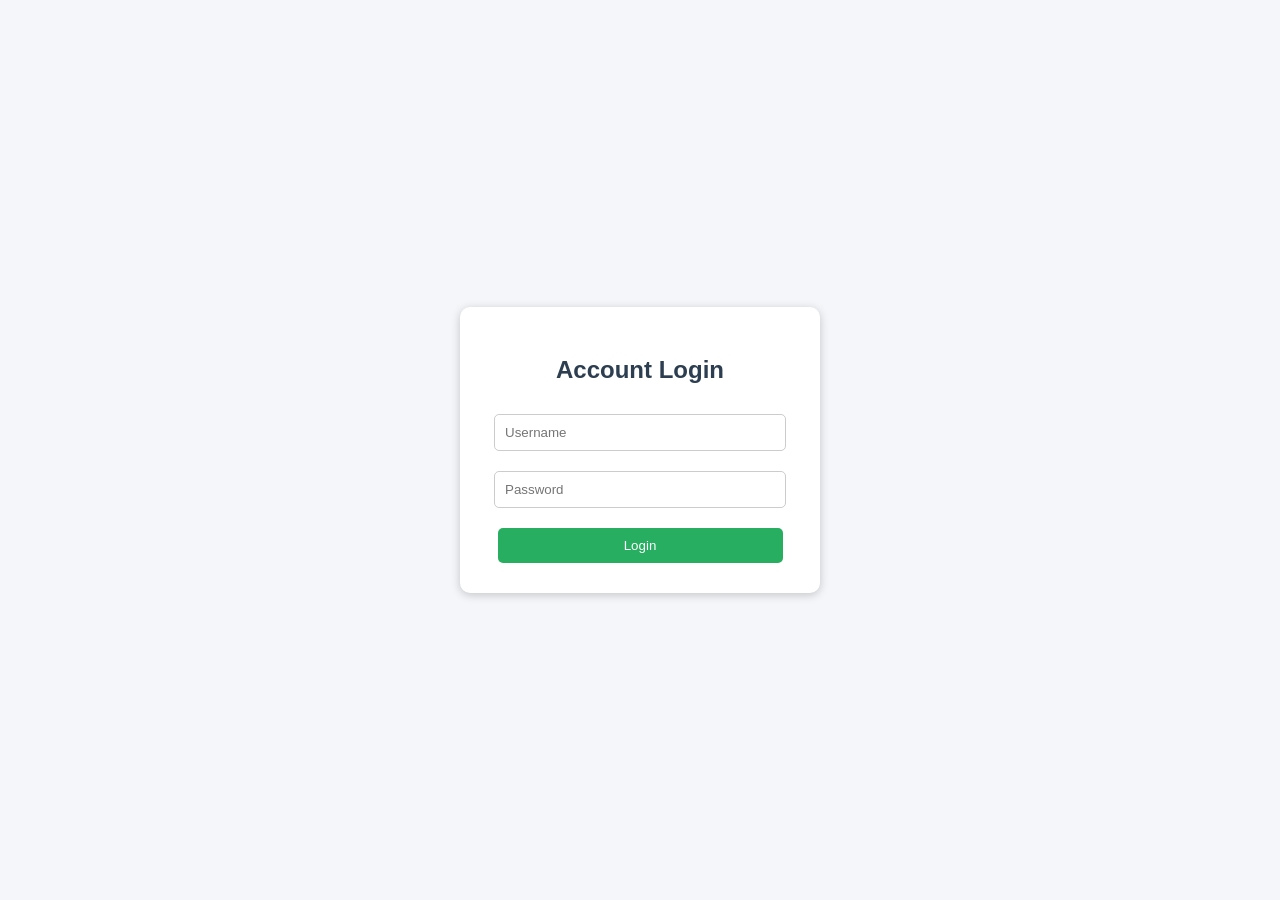
<file: Account.html>
<!DOCTYPE html>
<html lang="en">

<head>

<meta charset="UTF-8">

<meta name="viewport"
      content="width=device-width, initial-scale=1.0">

<title data-key="pageTitle">
    Account Login
</title>

<style>

body {

    font-family: Arial, sans-serif;

    background: #f4f6f9;

    display: flex;

    justify-content: center;

    align-items: center;

    height: 100vh;

    margin: 0;

}


.login-container {

    background: white;

    padding: 30px;

    border-radius: 10px;

    box-shadow:
        0 2px 10px
        rgba(0,0,0,0.2);

    text-align: center;

    width: 300px;

}


.login-container h2 {

    margin-bottom: 20px;

    color: #2c3e50;

}


.login-container input {

    width: 90%;

    padding: 10px;

    margin: 10px 0;

    border-radius: 5px;

    border: 1px solid #ccc;

}


.login-container button {

    width: 95%;

    padding: 10px;

    background: #27ae60;

    color: white;

    border: none;

    border-radius: 5px;

    cursor: pointer;

    margin-top: 10px;

}


.login-container button:hover {

    background: #2ecc71;

}

</style>

</head>


<body>


<div class="login-container">


    <h2 data-key="loginHeader">
        Account Login
    </h2>


    <input
        type="text"
        id="username"
        data-key-placeholder="usernamePlaceholder"
        placeholder="Username"
        required
    >


    <input
        type="password"
        id="password"
        data-key-placeholder="passwordPlaceholder"
        placeholder="Password"
        required
    >


    <button
        onclick="loginAccount()"
        data-key="loginBtn"
    >
        Login
    </button>


</div>


<script src="api.js"></script>


<script>

/* =====================================
   TRANSLATIONS
===================================== */

const translations = {

    en: {

        pageTitle:
            "Account Login",

        loginHeader:
            "Account Login",

        usernamePlaceholder:
            "Username",

        passwordPlaceholder:
            "Password",

        loginBtn:
            "Login",

        loginSuccess:
            "Login Successful! Redirecting...",

        loginFail:
            "Invalid Username or Password!"

    },


    mr: {

        pageTitle:
            "अकाउंट लॉगिन",

        loginHeader:
            "अकाउंट लॉगिन",

        usernamePlaceholder:
            "वापरकर्तानाव",

        passwordPlaceholder:
            "पासवर्ड",

        loginBtn:
            "लॉगिन",

        loginSuccess:
            "लॉगिन यशस्वी! पुनर्निर्देशित करत आहे...",

        loginFail:
            "अवैध वापरकर्तानाव किंवा पासवर्ड!"

    },


    hi: {

        pageTitle:
            "अकाउंट लॉगिन",

        loginHeader:
            "अकाउंट लॉगिन",

        usernamePlaceholder:
            "उपयोगकर्ता नाम",

        passwordPlaceholder:
            "पासवर्ड",

        loginBtn:
            "लॉगिन",

        loginSuccess:
            "लॉगिन सफल! पुनर्निर्देशित कर रहे हैं...",

        loginFail:
            "अवैध उपयोगकर्ता नाम या पासवर्ड!"

    }

};


/* =====================================
   LANGUAGE
===================================== */

window.addEventListener(
    "load",
    function() {

        const lang =
            localStorage.getItem(
                "selectedLanguage"
            ) || "en";


        document
            .querySelectorAll("[data-key]")
            .forEach(element => {

                const key =
                    element.getAttribute(
                        "data-key"
                    );


                if (
                    translations[lang][key]
                ) {

                    element.innerText =
                        translations[lang][key];

                }

            });


        document
            .querySelectorAll(
                "[data-key-placeholder]"
            )
            .forEach(element => {

                const key =
                    element.getAttribute(
                        "data-key-placeholder"
                    );


                if (
                    translations[lang][key]
                ) {

                    element.placeholder =
                        translations[lang][key];

                }

            });


        document.title =
            translations[lang].pageTitle;

    }
);


/* =====================================
   ACCOUNT LOGIN
===================================== */

function loginAccount() {

    const username =
        document.getElementById(
            "username"
        ).value.trim();


    const password =
        document.getElementById(
            "password"
        ).value;


    const lang =
        localStorage.getItem(
            "selectedLanguage"
        ) || "en";


    /*
     * Current account credentials
     *
     * These are still frontend-only
     * because your Spring Boot backend
     * currently has no Account endpoint.
     */

    const validAccounts = {

        "AC123":
            "pass123",

        "AC456":
            "pass456",

        "AC789":
            "pass789"

    };


    if (
        validAccounts[username] &&
        validAccounts[username] === password
    ) {

        localStorage.setItem(
            "accountLoggedIn",
            "true"
        );


        localStorage.setItem(
            "accountUsername",
            username
        );


        alert(
            translations[lang].loginSuccess
        );


        window.location.href =
            "Account.html";

    }

    else {

        alert(
            translations[lang].loginFail
        );

    }

}

</script>

</body>

</html>
</file>
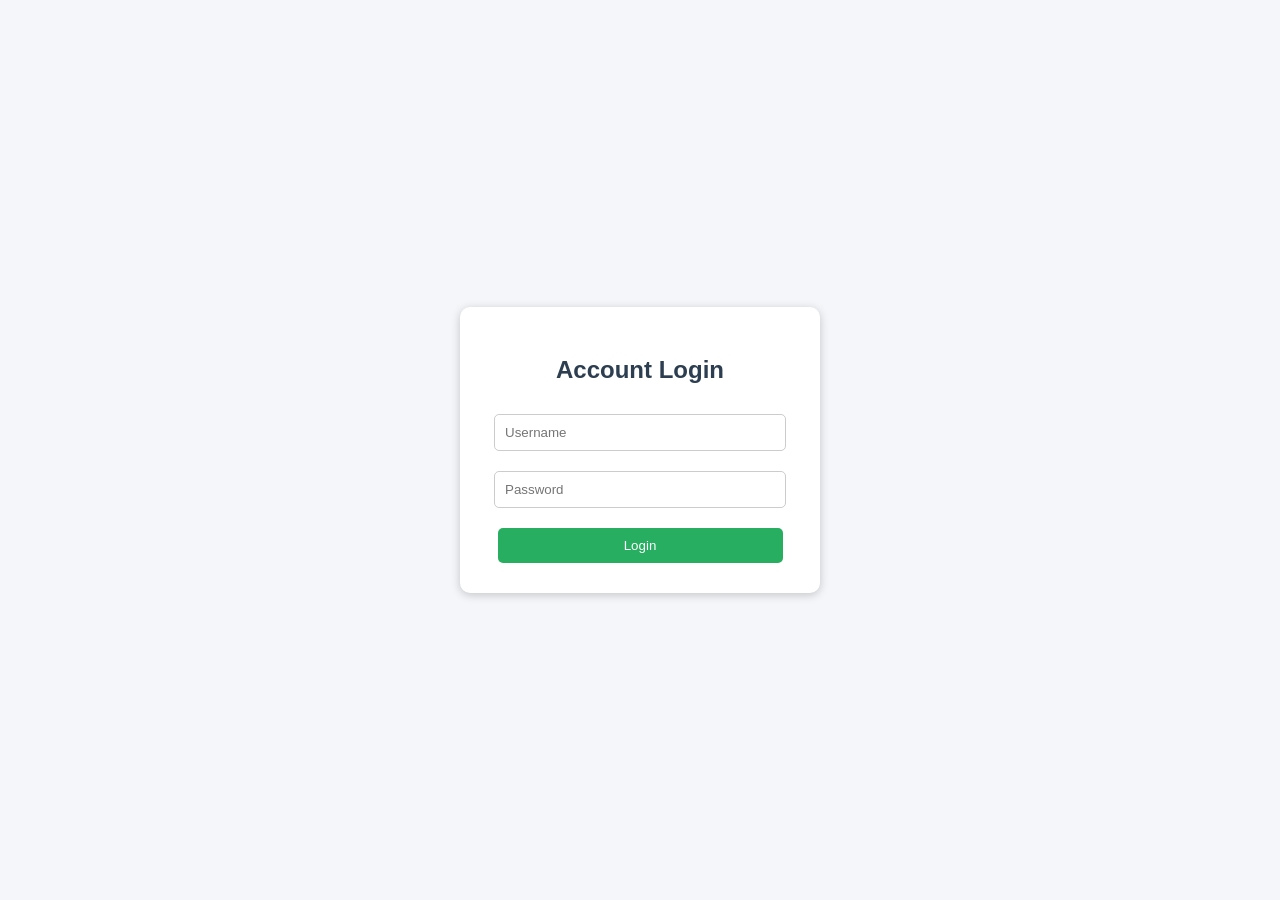
<file: accountsectionlogin.html>
<!DOCTYPE html>
<html lang="en">
<head>
<meta charset="UTF-8">
<meta name="viewport" content="width=device-width, initial-scale=1.0">
<title data-key="pageTitle">Account Login</title>
<style>
  body {
    font-family: Arial, sans-serif;
    background: #f4f6f9;
    display: flex;
    justify-content: center;
    align-items: center;
    height: 100vh;
    margin: 0;
  }
  .login-container {
    background: white;
    padding: 30px;
    border-radius: 10px;
    box-shadow: 0 2px 10px rgba(0,0,0,0.2);
    text-align: center;
    width: 300px;
  }
  .login-container h2 { margin-bottom: 20px; color: #2c3e50; }
  .login-container input {
    width: 90%;
    padding: 10px;
    margin: 10px 0;
    border-radius: 5px;
    border: 1px solid #ccc;
  }
  .login-container button {
    width: 95%;
    padding: 10px;
    background: #27ae60;
    color: white;
    border: none;
    border-radius: 5px;
    cursor: pointer;
    margin-top: 10px;
  }
  .login-container button:hover { background: #2ecc71; }
</style>
</head>
<body>

<div class="login-container">
  <h2 data-key="loginHeader">Account Login</h2>
  <input type="text" id="username" data-key-placeholder="usernamePlaceholder" placeholder="Username" required>
  <input type="password" id="password" data-key-placeholder="passwordPlaceholder" placeholder="Password" required>
  <button onclick="loginAccount()" data-key="loginBtn">Login</button>
</div>
<script src="api.js"></script>
<script>
// Translation dictionary
const translations = {
  en: {
    pageTitle: "Account Login",
    loginHeader: "Account Login",
    usernamePlaceholder: "Username",
    passwordPlaceholder: "Password",
    loginBtn: "Login",
    loginSuccess: "✅ Login Successful! Redirecting to Dashboard...",
    loginFail: "❌ Invalid Username or Password!"
  },
  mr: {
    pageTitle: "अकाउंट लॉगिन",
    loginHeader: "अकाउंट लॉगिन",
    usernamePlaceholder: "वापरकर्तानाव",
    passwordPlaceholder: "पासवर्ड",
    loginBtn: "लॉगिन",
    loginSuccess: "✅ लॉगिन यशस्वी! डॅशबोर्डकडे पुनर्निर्देशित करत आहे...",
    loginFail: "❌ अवैध वापरकर्तानाव किंवा पासवर्ड!"
  },
  hi: {
    pageTitle: "अकाउंट लॉगिन",
    loginHeader: "अकाउंट लॉगिन",
    usernamePlaceholder: "उपयोगकर्ता नाम",
    passwordPlaceholder: "पासवर्ड",
    loginBtn: "लॉगिन",
    loginSuccess: "✅ लॉगिन सफल! डैशबोर्ड पर जा रहे हैं...",
    loginFail: "❌ अवैध उपयोगकर्ता नाम या पासवर्ड!"
  }
};

// Apply language from localStorage
window.onload = () => {
  const lang = localStorage.getItem('selectedLanguage') || 'en';
  document.querySelectorAll('[data-key]').forEach(el => {
    const key = el.getAttribute('data-key');
    el.innerText = translations[lang][key] || el.innerText;
  });
  document.querySelectorAll('[data-key-placeholder]').forEach(el => {
    const key = el.getAttribute('data-key-placeholder');
    el.placeholder = translations[lang][key] || el.placeholder;
  });
  document.title = translations[lang].pageTitle;
};

// Account login function
function loginAccount() {
  const validAccounts = {
    "AC123": "pass123",
    "AC456": "pass456",
    "AC789": "pass789"
  };

  const username = document.getElementById("username").value.trim();
  const password = document.getElementById("password").value;
  const lang = localStorage.getItem('selectedLanguage') || 'en';

  if (validAccounts[username] && validAccounts[username] === password) {
    alert(translations[lang].loginSuccess);
    window.location.href = "Account.html"; // Dashboard page
  } else {
    alert(translations[lang].loginFail);
  }
}
</script>
</body>
</html>
</file>
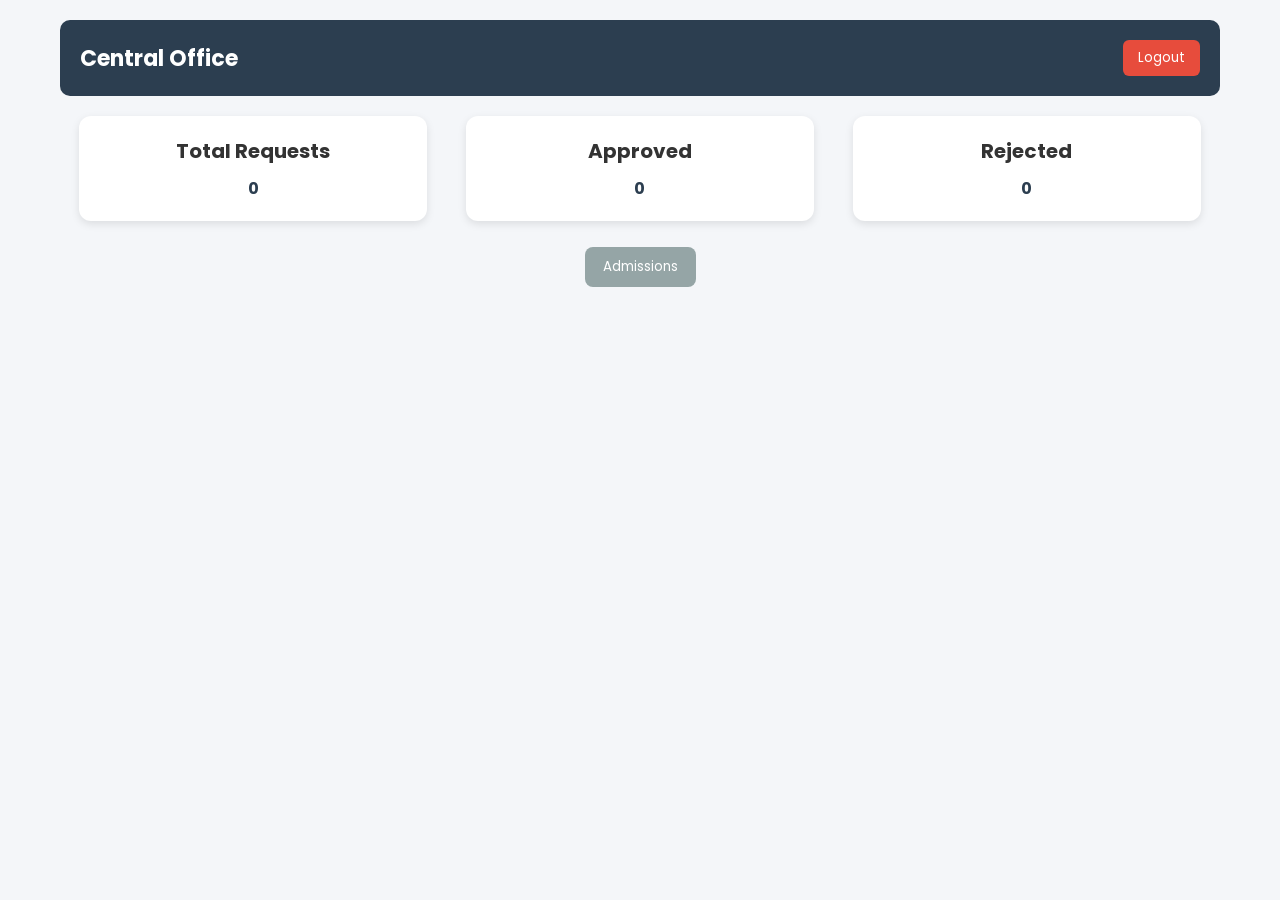
<file: central_dashboard.html>
<!DOCTYPE html>
<html lang="en">
<head>
<meta charset="UTF-8">
<meta name="viewport" content="width=device-width, initial-scale=1.0">
<title data-key="pageTitle">Central Office</title>
<link href="https://fonts.googleapis.com/css2?family=Poppins:wght@300;500;600&display=swap" rel="stylesheet">
<style>
* { margin: 0; padding: 0; box-sizing: border-box; font-family: 'Poppins', sans-serif; }
body { background: #f4f6f9; color: #333; }
.dashboard-container { max-width: 1200px; margin: auto; padding: 20px; }
header { display: flex; justify-content: space-between; align-items: center; padding: 20px; background: #2c3e50; color: #fff; border-radius: 10px; }
header h1 { font-size: 22px; }
header button { background: #e74c3c; border: none; color: #fff; padding: 8px 15px; border-radius: 6px; cursor: pointer; }
header button:hover { background: #c0392b; }

/* Dashboard Stats */
.stats { display: flex; justify-content: space-around; margin: 20px 0; }
.stat-card {
  background: #fff;
  padding: 20px;
  border-radius: 12px;
  box-shadow: 0 3px 8px rgba(0,0,0,0.1);
  width: 30%;
  text-align: center;
  cursor: pointer;
  transition: 0.3s;
}
.stat-card:hover { background: #ecf0f1; }
.stat-card h2 { font-size: 20px; margin-bottom: 10px; }
.stat-card p { font-size: 16px; color: #2c3e50; font-weight: bold; }

/* Tabs */
.tabs, .sub-tabs { margin: 20px 0; text-align: center; }
.tabs button, .sub-tabs button {
  padding: 10px 18px;
  border: none;
  border-radius: 8px;
  cursor: pointer;
  margin: 6px;
  background: #95a5a6;
  color: #fff;
  transition: 0.3s;
}
.tabs button:hover, .sub-tabs button:hover { background: #7f8c8d; }
.tabs button.active, .sub-tabs button.active { background: #3498db; }

/* Requests */
.request {
  background: #fff;
  padding: 20px;
  border-radius: 12px;
  box-shadow: 0 3px 8px rgba(0,0,0,0.1);
  margin-bottom: 20px;
}
.request h3 { margin-bottom: 10px; color: #2c3e50; }
.request p { font-size: 14px; margin: 4px 0; }
button.approve { background: green; color: white; border: none; padding: 6px 12px; border-radius: 6px; margin-top: 10px; cursor: pointer; }
button.reject { background: red; color: white; border: none; padding: 6px 12px; border-radius: 6px; margin-top: 10px; cursor: pointer; margin-left: 10px; }
button.approve:hover { background: darkgreen; }
button.reject:hover { background: darkred; }
textarea { width: 100%; margin-top: 8px; padding: 8px; border-radius: 6px; border: 1px solid #ccc; }

#sectionContainer { margin-top: 30px; padding: 25px; background: #fff; border-radius: 12px; box-shadow: 0 3px 8px rgba(0,0,0,0.1); }
</style>
</head>
<body>
<div class="dashboard-container">
<header>
  <h1 data-key="dashboardHeader">Central Office</h1>
  <button onclick="logout()" data-key="logoutBtn">Logout</button>
</header>

<!-- Stats -->
<div class="stats">
  <div class="stat-card" onclick="filterByStatus('All')">
    <h2 data-key="totalRequests">Total Requests</h2>
    <p id="totalCount">0</p>
  </div>
  <div class="stat-card" onclick="filterByStatus('Approved')">
    <h2 data-key="approvedRequests">Approved</h2>
    <p id="approvedCount">0</p>
  </div>
  <div class="stat-card" onclick="filterByStatus('Rejected')">
    <h2 data-key="rejectedRequests">Rejected</h2>
    <p id="rejectedCount">0</p>
  </div>
</div>

<!-- Main Tabs -->
<div class="tabs">
  <button onclick="showSubTabs()" data-key="admissionsTab">Admissions</button>
</div>

<!-- Sub Tabs -->
<div class="sub-tabs" id="subTabs" style="display:none;">
  <button onclick="loadRequests('1st')" data-key="firstYear">1st Year</button>
  <button onclick="loadRequests('2nd')" data-key="secondYear">2nd Year</button>
  <button onclick="loadRequests('3rd')" data-key="thirdYear">3rd Year</button>
  <button onclick="loadRequests('4th')" data-key="finalYear">Final Year (BTech)</button>
  <button onclick="loadRequests('All')" data-key="allYears">All Years</button>
</div>

<div id="admissionRequests"></div>
</div>
<script src="api.js"></script>
<script>
// Translation dictionary
const translations = {
  "en": {
    pageTitle: "Central Office Dashboard",
    dashboardHeader: "Central Office",
    logoutBtn: "Logout",
    totalRequests: "Total Requests",
    approvedRequests: "Approved",
    rejectedRequests: "Rejected",
    admissionsTab: "Admissions",
    firstYear: "1st Year",
    secondYear: "2nd Year",
    thirdYear: "3rd Year",
    finalYear: "Final Year (BTech)",
    allYears: "All Years",
    noRequests: "No requests found.",
    selectYear: "Please select a year to view requests."
  },
  "mr": {
    pageTitle: "केंद्रीय कार्यालय डॅशबोर्ड",
    dashboardHeader: "केंद्रीय कार्यालय",
    logoutBtn: "लॉगआउट",
    totalRequests: "एकूण विनंत्या",
    approvedRequests: "मंजूर",
    rejectedRequests: "रद्द",
    admissionsTab: "प्रवेश",
    firstYear: "पहिला वर्ष",
    secondYear: "दुसरा वर्ष",
    thirdYear: "तिसरा वर्ष",
    finalYear: "अंतिम वर्ष (BTech)",
    allYears: "सर्व वर्षे",
    noRequests: "कोणतीही विनंती सापडली नाही.",
    selectYear: "विनंत्या पाहण्यासाठी कृपया वर्ष निवडा."
  },
  "hi": {
    pageTitle: "केंद्रीय कार्यालय डैशबोर्ड",
    dashboardHeader: "केंद्रीय कार्यालय",
    logoutBtn: "लॉगआउट",
    totalRequests: "कुल अनुरोध",
    approvedRequests: "स्वीकृत",
    rejectedRequests: "अस्वीकृत",
    admissionsTab: "प्रवेश",
    firstYear: "पहला वर्ष",
    secondYear: "दूसरा वर्ष",
    thirdYear: "तीसरा वर्ष",
    finalYear: "अंतिम वर्ष (BTech)",
    allYears: "सभी वर्ष",
    noRequests: "कोई अनुरोध नहीं मिला।",
    selectYear: "कृपया अनुरोध देखने के लिए वर्ष चुनें।"
  }
};

// Apply language from localStorage
window.onload = () => {
  const lang = localStorage.getItem('selectedLanguage') || 'en';

  // Translate elements
  document.querySelectorAll('[data-key]').forEach(el => {
    const key = el.getAttribute('data-key');
    el.innerText = translations[lang][key] || el.innerText;
  });

  document.title = translations[lang].pageTitle;

  // Update counts initially
  updateCounts();
};

// ---------- Existing Dashboard JS ----------

function showSubTabs() {
  document.getElementById("subTabs").style.display = "block";
  const lang = localStorage.getItem('selectedLanguage') || 'en';
  document.getElementById("admissionRequests").innerHTML = `<p style='text-align:center;'>${translations[lang].selectYear}</p>`;
}

function loadRequests(year='All', statusFilter=null) {
  const container = document.getElementById("admissionRequests");
  container.innerHTML = "";
  let requests = JSON.parse(localStorage.getItem("centralAdmissions")) || [];
  const lang = localStorage.getItem('selectedLanguage') || 'en';

  if (year !== 'All') requests = requests.filter(req => req.year === year);
  if (statusFilter) requests = requests.filter(req => req.status === statusFilter);

  if (requests.length === 0) {
    container.innerHTML = `<p style='text-align:center;'>${translations[lang].noRequests}</p>`;
    return;
  }

  requests.forEach((req, index) => {
    const div = document.createElement("div");
    div.className = "request";
    div.innerHTML = `
      <h3>${req.fullName}</h3>
      <p><b>Father:</b> ${req.fatherName}</p>
      <p><b>Mother:</b> ${req.motherName}</p>
      <p><b>DOB:</b> ${req.birthdate}</p>
      <p><b>Class:</b> ${req.className}</p>
      <p><b>Year:</b> ${req.year}</p>
      <p><b>College:</b> ${req.clgName}</p>
      <p><b>Address:</b> ${req.address}</p>
      <p><b>Caste:</b> ${req.caste}</p>
      <p><b>Father Phone:</b> ${req.fatherPhone}</p>
      <p><b>Mother Phone:</b> ${req.motherPhone}</p>
      <p><b>Personal Phone:</b> ${req.personalPhone}</p>
      <p><b>Aadhar:</b> ${req.aadhar}</p>
      <p><b>Status:</b> ${req.status}</p>
      ${req.status === "Rejected" && req.note ? `<p><b>Rejection Note:</b> ${req.note}</p>` : ""}
      <button class="approve" onclick="updateStatus(${index}, 'Approved')">Approve</button>
      <button class="reject" onclick="showRejectBox(${index})">Reject</button>
      <div id="rejectBox-${index}" style="display:none;">
        <textarea id="rejectNote-${index}" placeholder="Enter reason for rejection..."></textarea>
        <button class="reject" onclick="updateStatus(${index}, 'Rejected')">Submit Rejection</button>
      </div>
    `;
    container.appendChild(div);
  });

  updateCounts();
}

function showRejectBox(index) {
  document.getElementById("rejectBox-"+index).style.display = "block";
}

function updateStatus(index, status) {
  let requests = JSON.parse(localStorage.getItem("centralAdmissions")) || [];
  let wardenNotifications = JSON.parse(localStorage.getItem("wardenNotifications")) || [];
  let studentNotifications = JSON.parse(localStorage.getItem("studentNotifications")) || [];

  if (status === "Rejected") {
    let note = document.getElementById("rejectNote-"+index)?.value || "No reason provided";
    requests[index].status = "Rejected";
    requests[index].note = note;
    studentNotifications.push({ student: requests[index].fullName, message: `Your admission was rejected. Reason: ${note}` });
  } else if (status === "Approved") {
    requests[index].status = "Approved";
    studentNotifications.push({ student: requests[index].fullName, message: "Your admission has been approved!" });
    wardenNotifications.push({ studentData: { profile: requests[index], room: {}, feePending: true } });
  }

  localStorage.setItem("centralAdmissions", JSON.stringify(requests));
  localStorage.setItem("wardenNotifications", JSON.stringify(wardenNotifications));
  localStorage.setItem("studentNotifications", JSON.stringify(studentNotifications));

  alert("Request " + status + "!");
  loadRequests();
}

function filterByStatus(status) {
  loadRequests('All', status === 'All' ? null : status);
}

function updateCounts() {
  let requests = JSON.parse(localStorage.getItem("centralAdmissions")) || [];
  document.getElementById("totalCount").innerText = requests.length;
  document.getElementById("approvedCount").innerText = requests.filter(r => r.status === "Approved").length;
  document.getElementById("rejectedCount").innerText = requests.filter(r => r.status === "Rejected").length;
}

function logout() {
  window.location.href = "centralofficelogin.html";
}
</script>
</body>
</html>
</file>
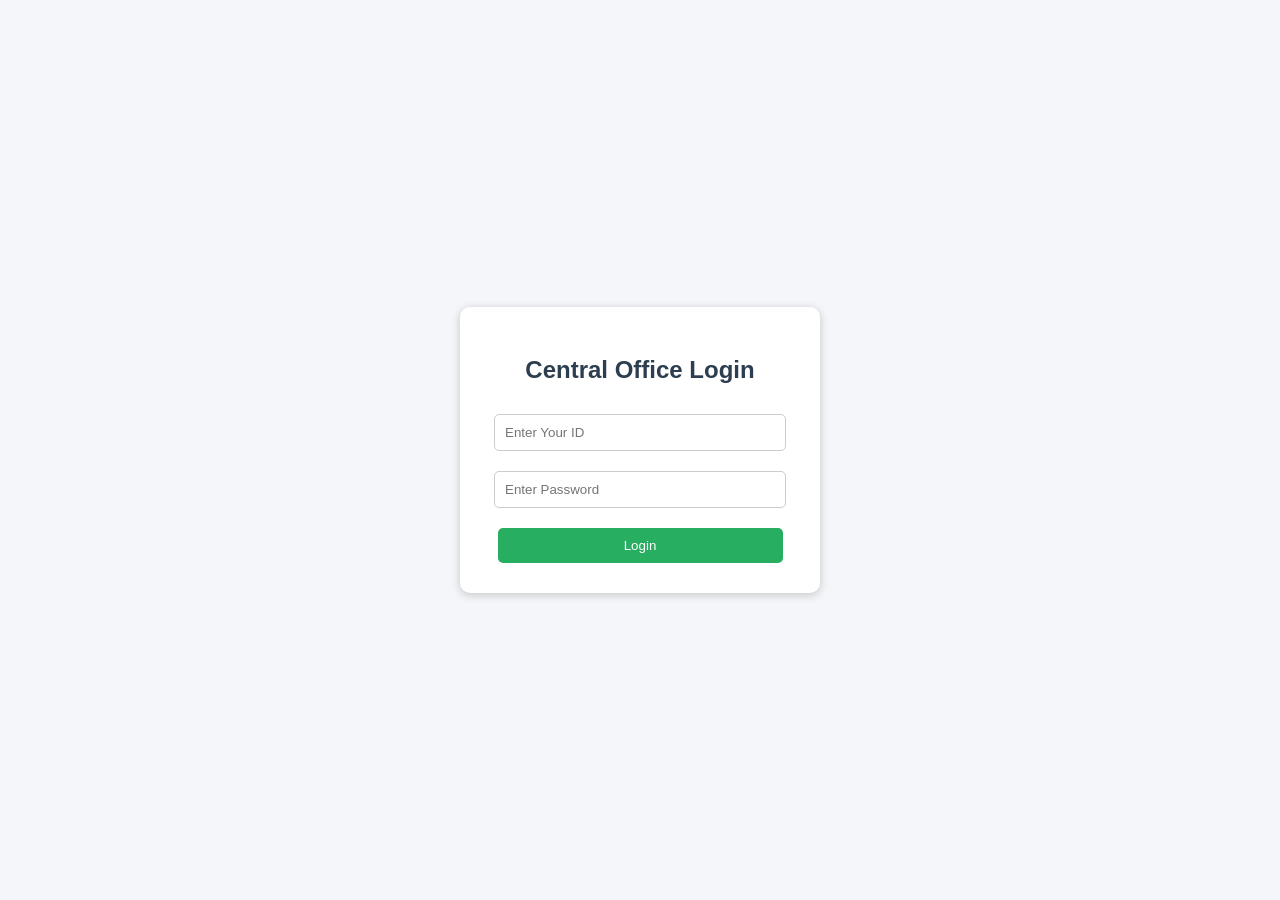
<file: centralofficelogin.html>
<!DOCTYPE html>
<html lang="en">
<head>
<meta charset="UTF-8">
<meta name="viewport" content="width=device-width, initial-scale=1.0">
<title data-key="pageTitle">Central Office Login</title>
<style>
  body {
    font-family: Arial, sans-serif;
    background: #f4f6f9;
    display: flex;
    justify-content: center;
    align-items: center;
    height: 100vh;
    margin: 0;
  }
  .login-container {
    background: white;
    padding: 30px;
    border-radius: 10px;
    box-shadow: 0 2px 10px rgba(0,0,0,0.2);
    text-align: center;
    width: 300px;
  }
  .login-container h2 { margin-bottom: 20px; color: #2c3e50; }
  .login-container input {
    width: 90%;
    padding: 10px;
    margin: 10px 0;
    border-radius: 5px;
    border: 1px solid #ccc;
  }
  .login-container button {
    width: 95%;
    padding: 10px;
    background: #27ae60;
    color: white;
    border: none;
    border-radius: 5px;
    cursor: pointer;
    margin-top: 10px;
  }
  .login-container button:hover { background: #2ecc71; }
</style>
</head>
<body>

<div class="login-container">
  <h2 data-key="loginHeader">Central Office Login</h2>
  <input type="text" id="centralId" data-key-placeholder="idPlaceholder" placeholder="Enter Your ID">
  <input type="password" id="centralPassword" data-key-placeholder="passwordPlaceholder" placeholder="Enter Password">
  <button onclick="centralLogin()" data-key="loginBtn">Login</button>
</div>
<script src="api.js"></script>
<script>
// Translation dictionary
const translations = {
  "en": {
    pageTitle: "Central Office Login",
    loginHeader: "Central Office Login",
    idPlaceholder: "Enter Your ID",
    passwordPlaceholder: "Enter Password",
    loginBtn: "Login",
    loginSuccess: "✅ Login Successful! Redirecting...",
    loginFail: "❌ Invalid ID or Password"
  },
  "mr": {
    pageTitle: "केंद्रीय कार्यालय लॉगिन",
    loginHeader: "केंद्रीय कार्यालय लॉगिन",
    idPlaceholder: "आपला आयडी प्रविष्ट करा",
    passwordPlaceholder: "पासवर्ड प्रविष्ट करा",
    loginBtn: "लॉगिन",
    loginSuccess: "✅ लॉगिन यशस्वी! पुनर्निर्देशित करत आहे...",
    loginFail: "❌ अवैध आयडी किंवा पासवर्ड"
  },
  "hi": {
    pageTitle: "केंद्रीय कार्यालय लॉगिन",
    loginHeader: "केंद्रीय कार्यालय लॉगिन",
    idPlaceholder: "अपना ID दर्ज करें",
    passwordPlaceholder: "पासवर्ड दर्ज करें",
    loginBtn: "लॉगिन",
    loginSuccess: "✅ लॉगिन सफल! रीडायरेक्ट कर रहे हैं...",
    loginFail: "❌ अवैध ID या पासवर्ड"
  }
};

// Apply language from localStorage
window.onload = () => {
  const lang = localStorage.getItem('selectedLanguage') || 'en';
  document.querySelectorAll('[data-key]').forEach(el => {
    const key = el.getAttribute('data-key');
    el.innerText = translations[lang][key] || el.innerText;
  });
  document.querySelectorAll('[data-key-placeholder]').forEach(el => {
    const key = el.getAttribute('data-key-placeholder');
    el.placeholder = translations[lang][key] || el.placeholder;
  });
  document.title = translations[lang].pageTitle;
};

// Central Office login function
function centralLogin() {
  const validIds = ["VP123", "VP456", "VP789"];
  const validPassword = "central123";
  const id = document.getElementById("centralId").value.trim();
  const password = document.getElementById("centralPassword").value;
  const lang = localStorage.getItem('selectedLanguage') || 'en';

  if (validIds.includes(id) && password === validPassword) {
    alert(translations[lang].loginSuccess);
    window.location.href = "central_dashboard.html";
  } else {
    alert(translations[lang].loginFail);
  }
}
</script>

</body>
</html>
</file>
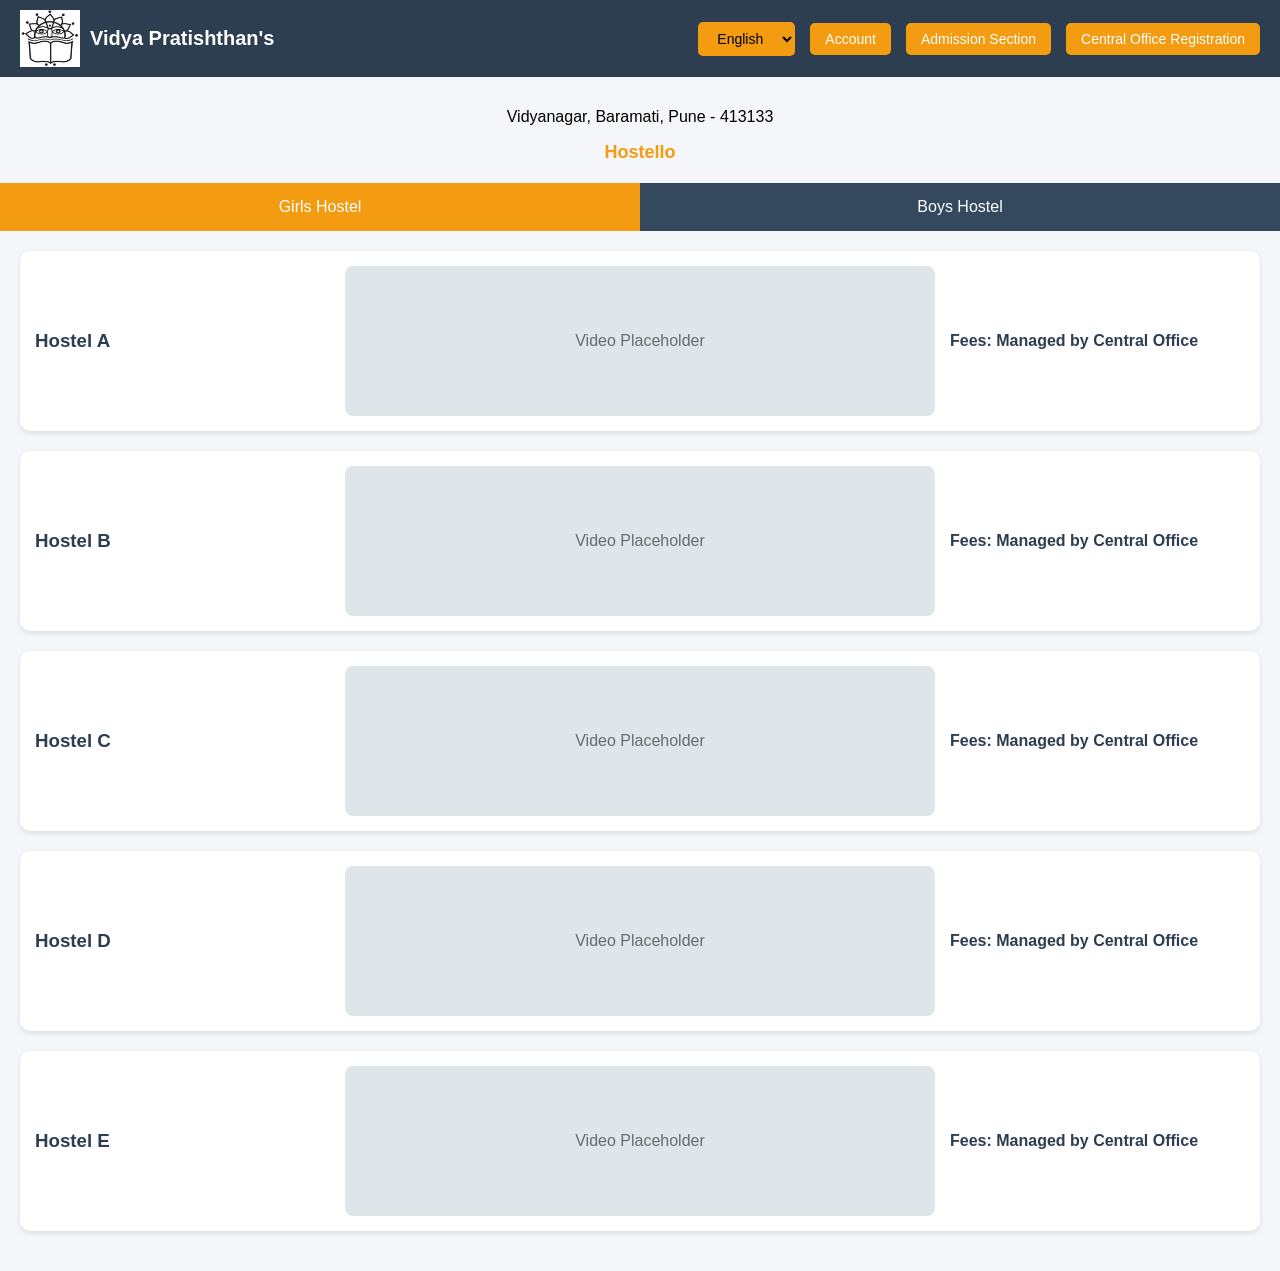
<file: newdashboard.html>
<!DOCTYPE html>
<html lang="en">
<head>
<meta charset="UTF-8">
<meta name="viewport" content="width=device-width, initial-scale=1.0">
<title>Hostello Dashboard</title>
<style>
  body { margin:0; background:#f4f6f9; font-family:Arial,sans-serif; }
  .topbar { display:flex; align-items:center; justify-content:space-between; background:#2c3e50; color:white; padding:10px 20px; }
  .topbar img { width:60px; margin-right:10px; }
  .topbar .left { display:flex; align-items:center; }
  .topbar h1 { font-size:20px; margin:0; }
  .topbar .right { display:flex; align-items:center; gap:15px; }
  .topbar button, #languageSelect { background:#f39c12; border:none; padding:8px 15px; border-radius:5px; cursor:pointer; color:white; font-size:14px; }
  #languageSelect { color:black; }
  .topbar button:hover, #languageSelect:hover { background:#e67e22; }
  header { text-align:center; padding:15px; }
  header h2 { margin:5px 0; font-size:18px; color:#f39c12; }
  nav { display:flex; justify-content:center; background:#34495e; }
  nav button { flex:1; padding:15px; background:#34495e; color:white; border:none; cursor:pointer; font-size:16px; }
  nav button:hover, nav button.active { background:#f39c12; }
  .content { padding:20px; }
  .hostel-list { display:grid; grid-template-columns:1fr 2fr 1fr; gap:15px; margin-bottom:20px; align-items:center; background:white; padding:15px; border-radius:10px; box-shadow:0 2px 5px rgba(0,0,0,0.1); transition:transform 0.2s; cursor:pointer; }
  .hostel-list:hover { transform:scale(1.02); background:#fdf6e3; }
  .hostel-list h3 { margin:0; color:#2c3e50; }
  .video-placeholder { background:#dfe6e9; height:150px; display:flex; align-items:center; justify-content:center; color:#636e72; border-radius:8px; }
  .fees { font-weight:bold; color:#2c3e50; }
  .modal { display:none; position:fixed; z-index:999; left:0; top:0; width:100%; height:100%; background:rgba(0,0,0,0.5); justify-content:center; align-items:center; }
  .modal-content { background:white; padding:20px; border-radius:10px; width:300px; text-align:center; }
  .modal-content h3 { margin-bottom:15px; }
  .modal-content input { width:90%; padding:10px; margin-bottom:15px; border:1px solid #ccc; border-radius:5px; }
  .modal-content button { padding:8px 15px; border:none; border-radius:5px; cursor:pointer; }
  .close-btn { background:#e74c3c; color:white; }
  .submit-btn { background:#27ae60; color:white; }
</style>
</head>
<body>

<!-- Topbar with Language Selector -->
<div class="topbar">
  <div class="left">
    <img src="vpkbiet-logo.png" alt="VPKBIET Logo" style="width:60px; margin-right:10px;">
    <h1 data-key="title">Vidya Pratishthan's</h1>
  </div>
  <div class="right">
    <select id="languageSelect" onchange="changeLanguage(this.value)">
      <option value="en">English</option>
      <option value="mr">Marathi</option>
      <option value="hi">Hindi</option>
    </select>
    <button data-key="accountBtn" onclick="openAccountModal()">Account</button>
    <button data-key="admissionBtn" onclick="openAdmissionModal()">Admission Section</button>
    <button data-key="centralOfficeBtn" onclick="openModal()">Central Office Registration</button>
  </div>
</div>

<header>
  <p data-key="address">Vidyanagar, Baramati, Pune - 413133</p>
  <h2 data-key="hostello">Hostello</h2>
</header>

<nav>
  <button class="active" data-key="girlsHostel" onclick="showTab('girls')">Girls Hostel</button>
  <button data-key="boysHostel" onclick="showTab('boys')">Boys Hostel</button>
</nav>

<!-- Girls Hostel A–E -->
<div class="content" id="girls">
  <div class="hostel-list" onclick="goToLogin()">
    <h3 data-key="hostelA">Hostel A</h3>
    <div class="video-placeholder" data-key="videoPlaceholder">Video Placeholder</div>
    <div class="fees" data-key="fees">Fees: Managed by Central Office</div>
  </div>

  <div class="hostel-list" onclick="goToLogin()">
    <h3 data-key="hostelB">Hostel B</h3>
    <div class="video-placeholder" data-key="videoPlaceholder">Video Placeholder</div>
    <div class="fees" data-key="fees">Fees: Managed by Central Office</div>
  </div>

  <div class="hostel-list" onclick="goToLogin()">
    <h3 data-key="hostelC">Hostel C</h3>
    <div class="video-placeholder" data-key="videoPlaceholder">Video Placeholder</div>
    <div class="fees" data-key="fees">Fees: Managed by Central Office</div>
  </div>

  <div class="hostel-list" onclick="goToLogin()">
    <h3 data-key="hostelD">Hostel D</h3>
    <div class="video-placeholder" data-key="videoPlaceholder">Video Placeholder</div>
    <div class="fees" data-key="fees">Fees: Managed by Central Office</div>
  </div>

  <div class="hostel-list" onclick="goToLogin()">
    <h3 data-key="hostelE">Hostel E</h3>
    <div class="video-placeholder" data-key="videoPlaceholder">Video Placeholder</div>
    <div class="fees" data-key="fees">Fees: Managed by Central Office</div>
  </div>
</div>

<!-- Boys Hostel (still A only for now) -->
<div class="content" id="boys" style="display:none;">
  <div class="hostel-list" onclick="goToLogin()">
    <h3 data-key="boysHostelA">Boys Hostel A</h3>
    <div class="video-placeholder" data-key="videoPlaceholder">Video Placeholder</div>
    <div class="fees" data-key="fees">Fees: Managed by Central Office</div>
  </div>
</div>

<!-- Modals -->
<div class="modal" id="registrationModal">
  <div class="modal-content">
    <h3 data-key="centralOfficeModal">Central Office Registration</h3>
    <input type="text" id="uniqueId" placeholder="Enter Unique ID" required>
    <br>
    <button class="submit-btn" onclick="validateId()">Submit</button>
    <button class="close-btn" onclick="closeModal()">Close</button>
  </div>
</div>

<div class="modal" id="accountModal">
  <div class="modal-content">
    <h3 data-key="accountModal">Enter Your Account Unique ID</h3>
    <input type="text" id="accountId" placeholder="Enter Account ID" required>
    <br>
    <button class="submit-btn" onclick="validateAccountId()">Submit</button>
    <button class="close-btn" onclick="closeAccountModal()">Close</button>
  </div>
</div>

<div class="modal" id="admissionModal">
  <div class="modal-content">
    <h3 data-key="admissionModal">Enter Your Admission Unique ID</h3>
    <input type="text" id="admissionId" placeholder="Enter Admission ID" required>
    <br>
    <button class="submit-btn" onclick="validateAdmissionId()">Submit</button>
    <button class="close-btn" onclick="closeAdmissionModal()">Close</button>
  </div>
</div>
<script src="api.js"></script>
<script>
// Translation dictionary
const translations = {
  "en": {
    "title":"Vidya Pratishthan's","accountBtn":"Account","admissionBtn":"Admission Section","centralOfficeBtn":"Central Office Registration",
    "address":"Vidyanagar, Baramati, Pune - 413133","hostello":"Hostello",
    "girlsHostel":"Girls Hostel","boysHostel":"Boys Hostel",
    "hostelA":"Hostel A","hostelB":"Hostel B","hostelC":"Hostel C","hostelD":"Hostel D","hostelE":"Hostel E",
    "boysHostelA":"Boys Hostel A",
    "videoPlaceholder":"Video Placeholder","fees":"Fees: Managed by Central Office",
    "centralOfficeModal":"Central Office Registration","accountModal":"Enter Your Account Unique ID","admissionModal":"Enter Your Admission Unique ID"
  },
  "mr": {
    "title":"विद्या प्रतिष्ठान","accountBtn":"खाते","admissionBtn":"प्रवेश विभाग","centralOfficeBtn":"केंद्र कार्यालय नोंदणी",
    "address":"विद्यानगर, बारामती, पुणे - ४१३१३३","hostello":"होस्टेलो",
    "girlsHostel":"मुलींसाठी हॉस्टेल","boysHostel":"मुलांसाठी हॉस्टेल",
    "hostelA":"हॉस्टेल अ","hostelB":"हॉस्टेल ब","hostelC":"हॉस्टेल क","hostelD":"हॉस्टेल ड","hostelE":"हॉस्टेल ई",
    "boysHostelA":"मुलांसाठी हॉस्टेल अ",
    "videoPlaceholder":"व्हिडिओ स्थान धारक","fees":"शुल्क: केंद्र कार्यालयाद्वारे व्यवस्थापित",
    "centralOfficeModal":"केंद्र कार्यालय नोंदणी","accountModal":"आपले खाते युनिक आयडी प्रविष्ट करा","admissionModal":"आपले प्रवेश युनिक आयडी प्रविष्ट करा"
  },
  "hi": {
    "title":"विद्या प्रतिष्ठान","accountBtn":"खाता","admissionBtn":"प्रवेश अनुभाग","centralOfficeBtn":"केंद्रीय कार्यालय पंजीकरण",
    "address":"विद्यानगर, बारामती, पुणे - 413133","hostello":"होस्टेलो",
    "girlsHostel":"लड़कियों का हॉस्टल","boysHostel":"लड़कों का हॉस्टल",
    "hostelA":"हॉस्टल A","hostelB":"हॉस्टल B","hostelC":"हॉस्टल C","hostelD":"हॉस्टल D","hostelE":"हॉस्टल E",
    "boysHostelA":"लड़कों का हॉस्टल A",
    "videoPlaceholder":"वीडियो प्लेसहोल्डर","fees":"शुल्क: केंद्रीय कार्यालय द्वारा प्रबंधित",
    "centralOfficeModal":"केंद्रीय कार्यालय पंजीकरण","accountModal":"अपना खाता यूनिक आईडी दर्ज करें","admissionModal":"अपना प्रवेश यूनिक आईडी दर्ज करें"
  }
};

// Change language
function changeLanguage(lang){
  document.querySelectorAll('[data-key]').forEach(el=>{
    const key = el.getAttribute('data-key');
    el.innerText = translations[lang][key] || el.innerText;
  });
  localStorage.setItem('selectedLanguage', lang);
}

// Load selected language on page load
window.onload = ()=>{
  const lang = localStorage.getItem('selectedLanguage') || 'en';
  document.getElementById('languageSelect').value = lang;
  changeLanguage(lang);
}

// Tab functions
function showTab(tabName){
  document.getElementById('girls').style.display = tabName==='girls'?'block':'none';
  document.getElementById('boys').style.display = tabName==='boys'?'block':'none';
  const buttons=document.querySelectorAll('nav button');
  buttons.forEach(btn=>btn.classList.remove('active'));
  event.target.classList.add('active');
}

function goToLogin(){ window.location.href='login.html'; }

// Central Office modal
function openModal(){ document.getElementById('registrationModal').style.display='flex'; }
function closeModal(){ document.getElementById('registrationModal').style.display='none'; }
function validateId(){ const validIds=["VP123","VP456","VP789"]; const enteredId=document.getElementById('uniqueId').value.trim();
if(validIds.includes(enteredId)){ alert("ID Verified ✅ Redirecting..."); window.location.href='centralofficelogin.html'; }
else{ alert("❌ Invalid Unique ID! Access Denied."); } }

// Account modal
function openAccountModal(){ document.getElementById('accountModal').style.display='flex'; }
function closeAccountModal(){ document.getElementById('accountModal').style.display='none'; }
function validateAccountId(){ const validAccountIds=["AC123","AC456","AC789"]; const enteredId=document.getElementById('accountId').value.trim();
if(validAccountIds.includes(enteredId)){ alert("Account ID Verified ✅ Redirecting..."); window.location.href='accountsectionlogin.html'; }
else{ alert("❌ Invalid Account ID! Access Denied."); } }

// Admission modal
function openAdmissionModal(){ document.getElementById('admissionModal').style.display='flex'; }
function closeAdmissionModal(){ document.getElementById('admissionModal').style.display='none'; }
function validateAdmissionId(){ const validAdmissionIds=["AD123","AD456","AD789"]; const enteredId=document.getElementById('admissionId').value.trim();
if(validAdmissionIds.includes(enteredId)){ alert("Admission ID Verified ✅ Redirecting..."); window.location.href='admissionsectionlogin.html'; }
else{ alert("❌ Invalid Admission ID! Access Denied."); }
}
</script>
</body>
</html>
</file>
